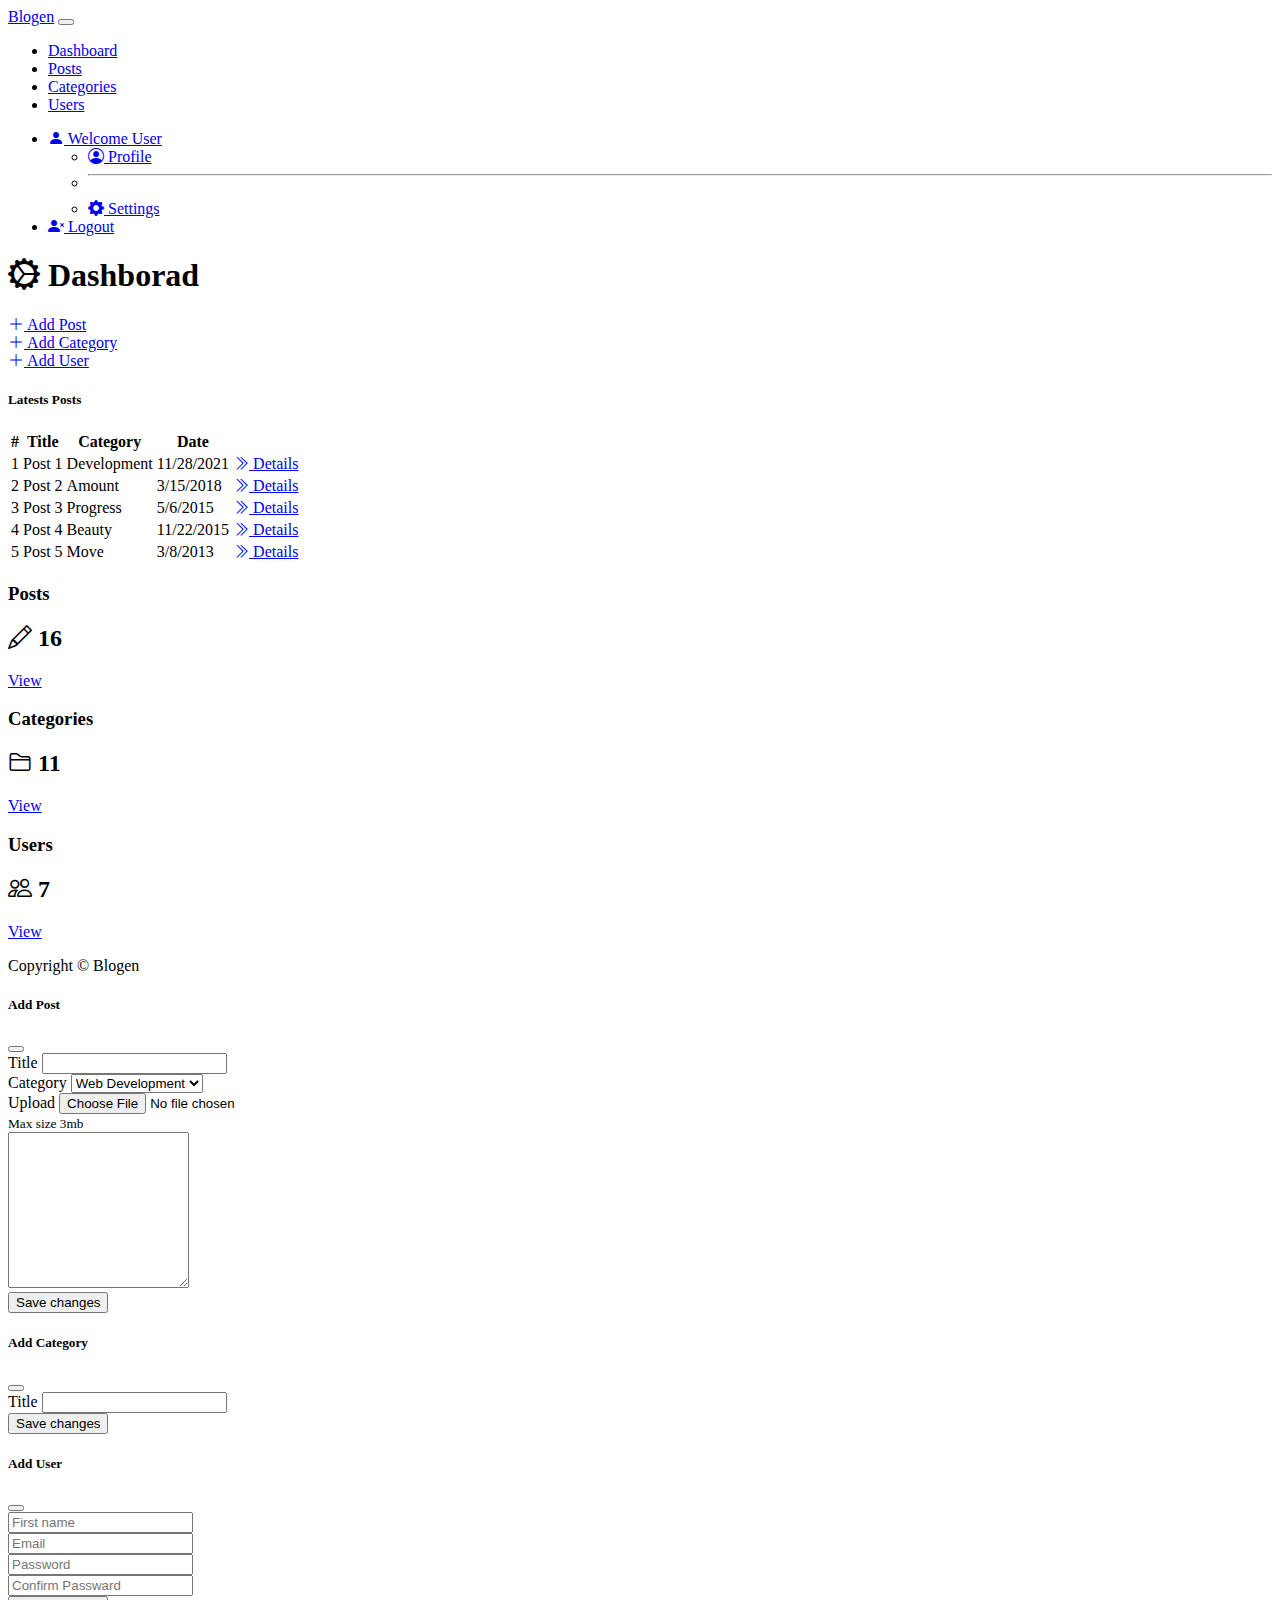
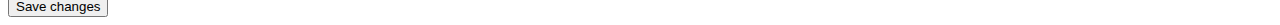
<file: index.html>
<!DOCTYPE html>
<html lang="en">

<head>
  <meta charset="UTF-8">
  <meta name="viewport" content="width=device-width, initial-scale=1.0">
  <meta http-equiv="X-UA-Compatible" content="ie=edge">
  <link
    href="https://cdn.jsdelivr.net/npm/bootstrap@5.2.0-beta1/dist/css/bootstrap.min.css"
    rel="stylesheet"
    integrity="sha384-0evHe/X+R7YkIZDRvuzKMRqM+OrBnVFBL6DOitfPri4tjfHxaWutUpFmBp4vmVor"
    crossorigin="anonymous">
  <link rel="stylesheet"
    href="https://cdn.jsdelivr.net/npm/bootstrap-icons@1.8.3/font/bootstrap-icons.css">
  <link rel="stylesheet" href="css/style.css">
  <title>Blogen UI</title>
</head>

<body>
  <!-- NAVBAR -->
  <nav class="navbar navbar-expand-lg navbar-dark bg-dark py-2">
    <div class="container">
      <a class="navbar-brand" href="index.html">Blogen</a>
      <button class="navbar-toggler" type="button" data-bs-toggle="collapse"
        data-bs-target="#navbarCollapse" aria-controls="navbarCollapse"
        aria-expanded="false" aria-label="Toggle navigation">
        <span class="navbar-toggler-icon"></span>
      </button>
      <div class="collapse navbar-collapse" id="navbarCollapse">
        <ul class="navbar-nav me-auto mb-2 mb-lg-0">
          <li class="nav-item px-2">
            <a class="nav-link active" aria-current="page"
              href="index.html">Dashboard</a>
          </li>
          <li class="nav-item px-2">
            <a class="nav-link" href="posts.html">Posts</a>
          </li>
          <li class="nav-item px-2">
            <a class="nav-link" href="categories.html">Categories</a>
          </li>
          <li class="nav-item px-2">
            <a class="nav-link" href="users.html">Users</a>
          </li>
        </ul>
        <ul class="navbar-nav mb-2 mb-lg-0">
          <li class="nav-item px-2 dropdown">
            <a class="nav-link dropdown-toggle" href="#" id="navbarDropdown"
              role="button" data-bs-toggle="dropdown" aria-expanded="false">
              <i class="bi bi-person-fill"></i>
              Welcome User
            </a>
            <ul class="dropdown-menu" aria-labelledby="navbarDropdown">
              <li><a class="dropdown-item" href="profile.html">
                  <i class="bi bi-person-circle"></i>
                  Profile</a></li>
              <li>
                <hr class="dropdown-divider">
              </li>
              <li><a class="dropdown-item" href="settings.html">
                  <i class="bi bi-gear-fill"></i>
                  Settings</a></li>
            </ul>
          </li>
          <li><a href="login.html" class="nav-link">
              <i class="bi bi-person-x-fill"></i>
              Logout
            </a></li>
        </ul>
      </div>
    </div>
  </nav>

  <!-- HEADER -->
  <header id="main-header" class="py-2 bg-primary text-white">
    <div class="container">
      <div class="row">
        <div class="col-md-6">
          <h1>
            <i class="bi bi-gear-wide-connected"></i>
            Dashborad
          </h1>
        </div>
      </div>
    </div>
  </header>

  <!-- ACTIONS -->
  <section id="actions" class="py-4 mb-4 bg-light">
    <div class="container">
      <div class="row">
        <div class="col-md-3">
          <div class="d-grid">
            <a class="btn btn-primary mb-2" href="#" data-bs-toggle="modal"
              data-bs-target="#addPostModal" role="button">
              <i class="bi bi-plus-lg"></i>
              Add Post</a>
          </div>
        </div>
        <div class="col-md-3">
          <div class="d-grid">
            <a class="btn btn-success mb-2" href="#" data-bs-toggle="modal"
              data-bs-target="#addCategoryModal" role="button">
              <i class="bi bi-plus-lg"></i>
              Add Category</a>
          </div>
        </div>
        <div class="col-md-3">
          <div class="d-grid">
            <a class="btn btn-warning" href="#" data-bs-toggle="modal"
              data-bs-target="#addUserModal" role="button">
              <i class="bi bi-plus-lg"></i>
              Add User</a>
          </div>
        </div>
      </div>
    </div>
  </section>

  <!-- POSTS -->
  <section id="posts">
    <div class="container">
      <div class="row">
        <div class="col-md-9">
          <div class="card">
            <div class="card-body">
              <h5 class="card-title">Latests Posts</h5>
              <table class="table table-striped">
                <thead class="table-dark">
                  <tr>
                    <th>#</th>
                    <th>Title</th>
                    <th>Category</th>
                    <th>Date</th>
                    <th></th>
                  </tr>
                </thead>
                <tbody>
                  <tr>
                    <td>1</td>
                    <td>Post 1</td>
                    <td>Development</td>
                    <td>11/28/2021</td>
                    <td>
                      <a href="details.html" class="btn btn-secondary">
                        <i class="bi bi-chevron-double-right"></i>
                        Details
                      </a>
                    </td>
                  </tr>
                  <tr>
                    <td>2</td>
                    <td>Post 2</td>
                    <td>Amount</td>
                    <td>3/15/2018</td>
                    <td>
                      <a href="details.html" class="btn btn-secondary">
                        <i class="bi bi-chevron-double-right"></i>
                        Details
                      </a>
                    </td>
                  </tr>
                  <tr>
                    <td>3</td>
                    <td>Post 3</td>
                    <td>Progress</td>
                    <td>5/6/2015</td>
                    <td>
                      <a href="details.html" class="btn btn-secondary">
                        <i class="bi bi-chevron-double-right"></i>
                        Details
                      </a>
                    </td>
                  </tr>
                  <tr>
                    <td>4</td>
                    <td>Post 4</td>
                    <td>Beauty</td>
                    <td>11/22/2015</td>
                    <td>
                      <a href="details.html" class="btn btn-secondary">
                        <i class="bi bi-chevron-double-right"></i>
                        Details
                      </a>
                    </td>
                  </tr>
                  <tr>
                    <td>5</td>
                    <td>Post 5</td>
                    <td>Move</td>
                    <td>3/8/2013</td>
                    <td>
                      <a href="details.html" class="btn btn-secondary">
                        <i class="bi bi-chevron-double-right"></i>
                        Details
                      </a>
                    </td>
                  </tr>
                </tbody>
              </table>
            </div>
          </div>
        </div>

        <div class="col-md-3">
          <div class="card mb-2">
            <div class="card-body bg-primary text-white text-center">
              <h3 class="card-title">Posts</h4>
                <h2 class="display-6 mb-4">
                  <i class="bi bi-pencil"></i> 16
                </h2>
                <a href="#" class="btn btn-large btn-outline-light">View</a>
            </div>
          </div>
          <div class="card mb-2">
            <div class="card-body bg-success text-white text-center">
              <h3 class="card-title">Categories</h4>
                <h2 class="display-6 mb-4">
                  <i class="bi bi-folder2"></i> 11
                </h2>
                <a href="#" class="btn btn-large btn-outline-light">View</a>
            </div>
          </div>
          <div class="card">
            <div class="card-body bg-warning text-white text-center">
              <h3 class="card-title">Users</h4>
                <h2 class="display-6 mb-4">
                  <i class="bi bi-people"></i> 7
                </h2>
                <a href="#" class="btn btn-large btn-outline-light">View</a>
            </div>
          </div>
        </div>
      </div>
    </div>
  </section>

  <footer class="main-footer bg-dark text-white mt-5 p-5">
    <div class="row">
      <div class="col">
        <p class="lead text-center">
          Copyright &copy; <span id="year"></span> Blogen
        </p>
      </div>
    </div>
  </footer>

  <!-- MODALS -->
  <!-- \\\\\\\\\\\\\\\\\\|||||||||||||||| -->
  <!-- ADD POST MODAL -->
  <div class="modal fade" id="addPostModal" tabindex="-1"
    aria-labelledby="addPostModalLabel" aria-hidden="true">
    <div class="modal-dialog modal-dialog-centered modal-lg">
      <div class="modal-content">
        <div class="modal-header bg-primary text-white">
          <h5 class="modal-title" id="addPostModalLabel">Add Post</h5>
          <button type="button" class="btn-close text-white"
            data-bs-dismiss="modal" aria-label="Close"></button>
        </div>
        <div class="modal-body">
          <form>
            <div class="mb-3">
              <label for="title" class="form-label">Title</label>
              <input type="title" class="form-control" id="title">
            </div>
            <div class="mb-3">
              <label for="#categoty-select">Category</label>
              <select id="category-select"
                class="form-select form-select-lg mb-3"
                aria-label=".form-select-lg">
                <option selected>Web Development</option>
                <option value="1">Tech Gadgets</option>
                <option value="2">Business</option>
                <option value="3">Health & Wellness</option>
              </select>
            </div>
            <div class="input-group mb-1">
              <label class="input-group-text"
                for="inputGroupFile02">Upload</label>
              <input type="file" class="form-control" id="inputGroupFile02">
            </div>
            <small class="d-block text-muted">Max size 3mb</small>
            <div class="mb-3">
              <label for="#addPost"></label>
              <textarea name="addPost" id="addPost" class="form-control"
                rows="10"></textarea>
            </div>
            <div class="modal-footer">
              <button type="button" class="btn btn-primary">Save
                changes</button>
            </div>
          </form>
        </div>
      </div>
    </div>
  </div>

  <!-- ADD CATEGORY MODAL -->
  <div class="modal fade" id="addCategoryModal" tabindex="-1"
    aria-labelledby="addCategoryModalLabel" aria-hidden="true">
    <div class="modal-dialog modal-dialog-centered modal-lg">
      <div class="modal-content">
        <div class="modal-header bg-success text-white">
          <h5 class="modal-title" id="addCategoryModalLabel">Add Category</h5>
          <button type="button" class="btn-close" data-bs-dismiss="modal"
            aria-label="Close"></button>
        </div>
        <div class="modal-body">
          <form>
            <div class="mb-3">
              <label for="category-title" class="form-label">Title</label>
              <input type="title" class="form-control" id="categoty-title">
            </div>
            <div class="modal-footer">
              <button type="button" class="btn btn-success">Save
                changes</button>
            </div>
          </form>
        </div>
      </div>
    </div>
  </div>

  <!-- ADD USER MODAL -->
  <div class="modal fade" id="addUserModal" tabindex="-1"
    aria-labelledby="addUserModalLabel" aria-hidden="true">
    <div class="modal-dialog modal-dialog-centered modal-lg">
      <div class="modal-content">
        <div class="modal-header bg-warning text-white">
          <h5 class="modal-title" id="addUserModalLabel">Add User</h5>
          <button type="button" class="btn-close" data-bs-dismiss="modal"
            aria-label="Close"></button>
        </div>
        <div class="modal-body">
          <form>
            <div class="row g-3 mb-3">
              <div class="col">
                <input type="text" class="form-control" placeholder="First name"
                  aria-label="First name">
              </div>
              <div class="col">
                <input type="email" class="form-control" placeholder="Email"
                  aria-label="Email" aria-describedby="emailHelp">
              </div>
            </div>
            <div class="row g-3 mb-3">
              <div class="col">
                <input type="password" class="form-control"
                  placeholder="Password" aria-label="password">
              </div>
              <div class="col">
                <input type="password" class="form-control"
                  placeholder="Confirm Passward" aria-label="passward">
              </div>
            </div>
            <div class="modal-footer">
              <button type="button" class="btn btn-warning">Save
                changes</button>
            </div>
        </div>
        </form>
      </div>
    </div>
  </div>

  <script
    src="https://ajax.googleapis.com/ajax/libs/jquery/3.6.0/jquery.min.js">
  </script>
  <script
    src="https://cdn.jsdelivr.net/npm/@popperjs/core@2.11.5/dist/umd/popper.min.js"
    integrity="sha384-Xe+8cL9oJa6tN/veChSP7q+mnSPaj5Bcu9mPX5F5xIGE0DVittaqT5lorf0EI7Vk"
    crossorigin="anonymous"></script>
  <script
    src="https://cdn.jsdelivr.net/npm/bootstrap@5.2.0-beta1/dist/js/bootstrap.min.js"
    integrity="sha384-kjU+l4N0Yf4ZOJErLsIcvOU2qSb74wXpOhqTvwVx3OElZRweTnQ6d31fXEoRD1Jy"
    crossorigin="anonymous"></script>
  <script src="https://cdn.ckeditor.com/ckeditor5/34.1.0/classic/ckeditor.js">
  </script>


  <script>
    // ckeditor
    ClassicEditor
      .create(document.querySelector('#addPost'))
      .then(editor => {
        console.log(editor);
      })
      .catch(error => {
        console.error(error);
      });

    // Get the current year for the copyright
    $('#year').text(new Date().getFullYear());
  </script>
</body>

</html>
</file>
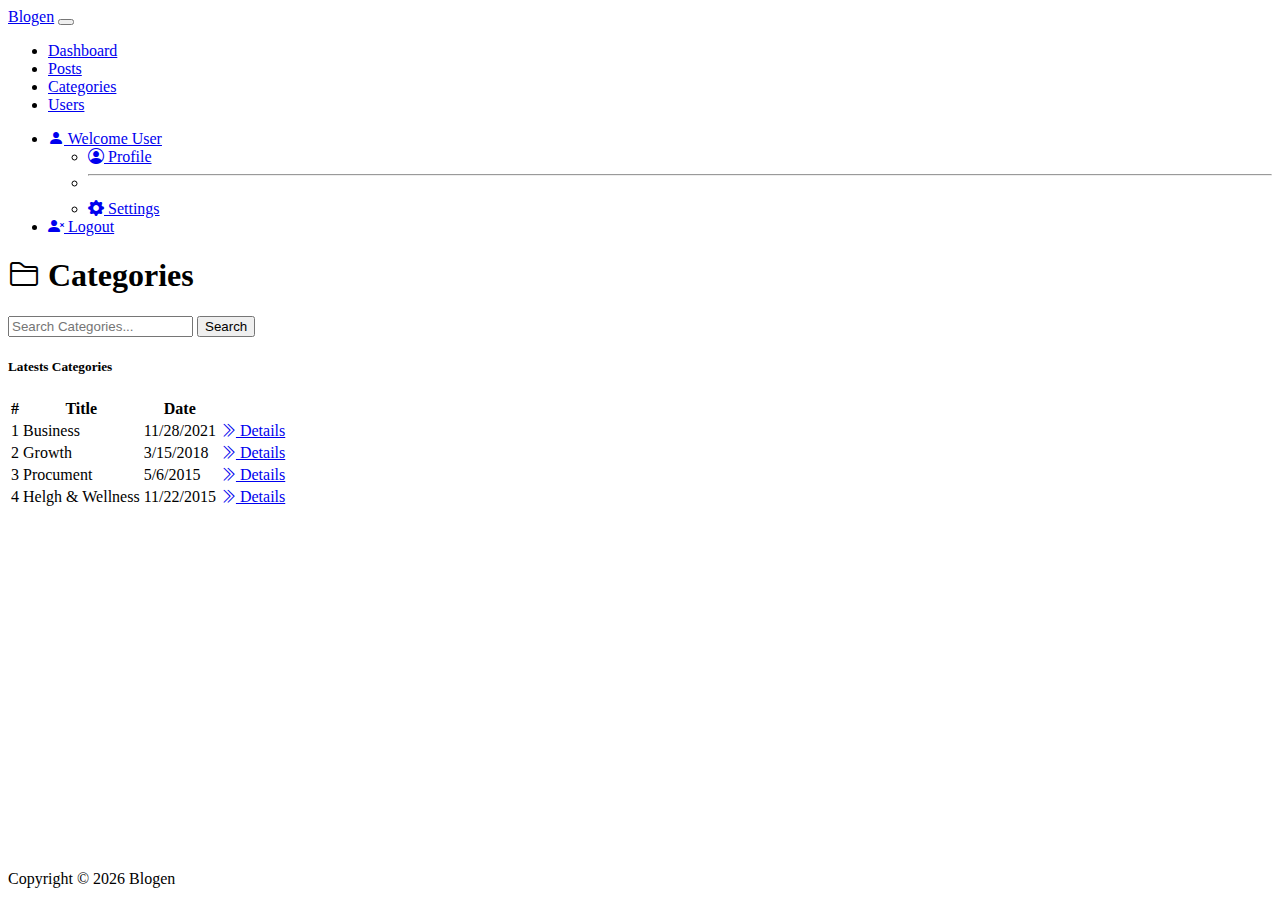
<file: categories.html>
<!DOCTYPE html>
<html lang="en">
  <head>
    <meta charset="UTF-8" />
    <meta name="viewport" content="width=device-width, initial-scale=1.0" />
    <meta http-equiv="X-UA-Compatible" content="ie=edge" />
    <link
      href="https://cdn.jsdelivr.net/npm/bootstrap@5.2.0-beta1/dist/css/bootstrap.min.css"
      rel="stylesheet"
      integrity="sha384-0evHe/X+R7YkIZDRvuzKMRqM+OrBnVFBL6DOitfPri4tjfHxaWutUpFmBp4vmVor"
      crossorigin="anonymous"
    />
    <link
      rel="stylesheet"
      href="https://cdn.jsdelivr.net/npm/bootstrap-icons@1.8.3/font/bootstrap-icons.css"
    />
    <link rel="stylesheet" href="css/style.css" />
    <title>Blogen UI</title>
  </head>

  <body>
    <!-- NAVBAR -->
    <nav class="navbar navbar-expand-lg navbar-dark bg-dark py-2">
      <div class="container">
        <a class="navbar-brand" href="index.html">Blogen</a>
        <button
          class="navbar-toggler"
          type="button"
          data-bs-toggle="collapse"
          data-bs-target="#navbarCollapse"
          aria-controls="navbarCollapse"
          aria-expanded="false"
          aria-label="Toggle navigation"
        >
          <span class="navbar-toggler-icon"></span>
        </button>
        <div class="collapse navbar-collapse" id="navbarCollapse">
          <ul class="navbar-nav me-auto mb-2 mb-lg-0">
            <li class="nav-item px-2">
              <a class="nav-link" href="index.html">Dashboard</a>
            </li>
            <li class="nav-item px-2">
              <a class="nav-link" href="posts.html">Posts</a>
            </li>
            <li class="nav-item px-2">
              <a
                class="nav-link active"
                aria-current="page"
                href="categories.html"
                >Categories</a
              >
            </li>
            <li class="nav-item px-2">
              <a class="nav-link" href="users.html">Users</a>
            </li>
          </ul>
          <ul class="navbar-nav mb-2 mb-lg-0">
            <li class="nav-item px-2 dropdown me-3">
              <a
                class="nav-link dropdown-toggle"
                href="#"
                id="navbarDropdown"
                role="button"
                data-bs-toggle="dropdown"
                aria-expanded="false"
              >
                <i class="bi bi-person-fill"></i>
                Welcome User
              </a>
              <ul class="dropdown-menu" aria-labelledby="navbarDropdown">
                <li>
                  <a class="dropdown-item" href="profile.html">
                    <i class="bi bi-person-circle"></i>
                    Profile</a
                  >
                </li>
                <li>
                  <hr class="dropdown-divider" />
                </li>
                <li>
                  <a class="dropdown-item" href="settings.html">
                    <i class="bi bi-gear-fill"></i>
                    Settings</a
                  >
                </li>
              </ul>
            </li>
            <li>
              <a href="login.html" class="nav-link">
                <i class="bi bi-person-x-fill"></i>
                Logout
              </a>
            </li>
          </ul>
        </div>
      </div>
    </nav>

    <!-- HEADER -->
    <header id="main-header" class="py-2 bg-success text-white">
      <div class="container">
        <div class="row">
          <div class="col-md-6">
            <h1>
              <i class="bi bi-folder2"></i>
              Categories
            </h1>
          </div>
        </div>
      </div>
    </header>

    <!-- SEARCH -->
    <section id="search" class="py-4 mb-4 bg-light">
      <div class="container">
        <div class="row">
          <div class="col-md-6 ms-auto">
            <div class="input-group">
              <input
                type="text"
                class="form-control"
                placeholder="Search Categories..."
              />
              <button class="btn btn-success">Search</button>
            </div>
          </div>
        </div>
      </div>
    </section>

    <!-- CATEGORIES -->
    <section id="categories">
      <div class="container">
        <div class="row">
          <div class="col">
            <div class="card">
              <div class="card-body">
                <h5 class="card-title">Latests Categories</h5>
                <table class="table table-striped">
                  <thead class="table-dark">
                    <tr>
                      <th>#</th>
                      <th>Title</th>
                      <th>Date</th>
                      <th></th>
                    </tr>
                  </thead>
                  <tbody>
                    <tr>
                      <td>1</td>
                      <td>Business</td>
                      <td>11/28/2021</td>
                      <td>
                        <a href="details.html" class="btn btn-secondary">
                          <i class="bi bi-chevron-double-right"></i>
                          Details
                        </a>
                      </td>
                    </tr>
                    <tr>
                      <td>2</td>
                      <td>Growth</td>
                      <td>3/15/2018</td>
                      <td>
                        <a href="details.html" class="btn btn-secondary">
                          <i class="bi bi-chevron-double-right"></i>
                          Details
                        </a>
                      </td>
                    </tr>
                    <tr>
                      <td>3</td>
                      <td>Procument</td>
                      <td>5/6/2015</td>
                      <td>
                        <a href="details.html" class="btn btn-secondary">
                          <i class="bi bi-chevron-double-right"></i>
                          Details
                        </a>
                      </td>
                    </tr>
                    <tr>
                      <td>4</td>
                      <td>Helgh & Wellness</td>
                      <td>11/22/2015</td>
                      <td>
                        <a href="details.html" class="btn btn-secondary">
                          <i class="bi bi-chevron-double-right"></i>
                          Details
                        </a>
                      </td>
                    </tr>
                  </tbody>
                </table>
              </div>
            </div>
          </div>
        </div>
      </div>
    </section>

    <footer class="main-footer bg-dark text-white mt-5 p-5">
      <div class="row">
        <div class="col">
          <p class="lead text-center">
            Copyright &copy; <span id="year"></span> Blogen
          </p>
        </div>
      </div>
    </footer>

    <script src="https://ajax.googleapis.com/ajax/libs/jquery/3.6.0/jquery.min.js"></script>
    <script
      src="https://cdn.jsdelivr.net/npm/@popperjs/core@2.11.5/dist/umd/popper.min.js"
      integrity="sha384-Xe+8cL9oJa6tN/veChSP7q+mnSPaj5Bcu9mPX5F5xIGE0DVittaqT5lorf0EI7Vk"
      crossorigin="anonymous"
    ></script>
    <script
      src="https://cdn.jsdelivr.net/npm/bootstrap@5.2.0-beta1/dist/js/bootstrap.min.js"
      integrity="sha384-kjU+l4N0Yf4ZOJErLsIcvOU2qSb74wXpOhqTvwVx3OElZRweTnQ6d31fXEoRD1Jy"
      crossorigin="anonymous"
    ></script>

    <script>
      // Get the current year for the copyright
      $("#year").text(new Date().getFullYear());
    </script>
  </body>
</html>
</file>
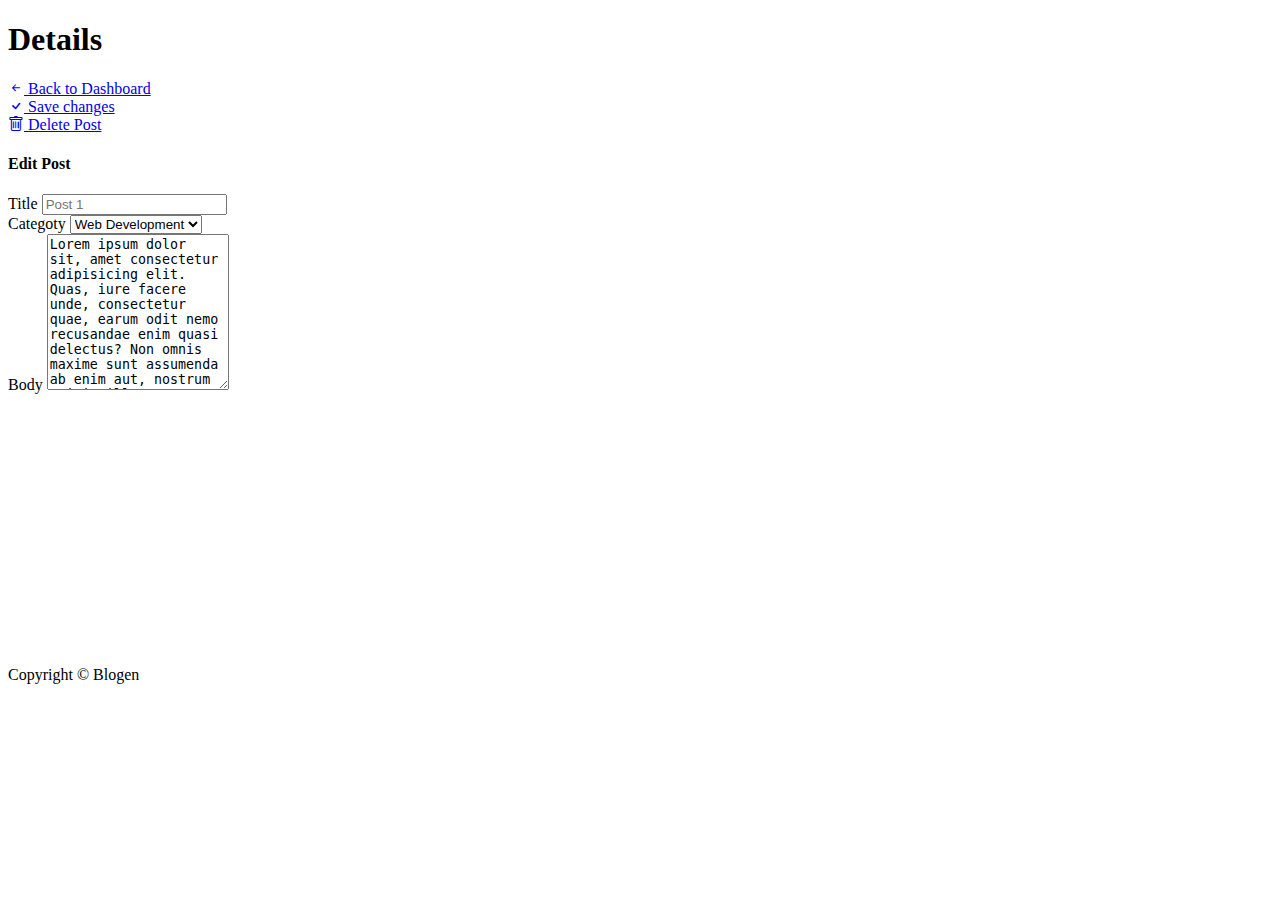
<file: details.html>
<!DOCTYPE html>
<html lang="en">

<head>
  <meta charset="UTF-8">
  <meta name="viewport" content="width=device-width, initial-scale=1.0">
  <meta http-equiv="X-UA-Compatible" content="ie=edge">
  <link
    href="https://cdn.jsdelivr.net/npm/bootstrap@5.2.0-beta1/dist/css/bootstrap.min.css"
    rel="stylesheet"
    integrity="sha384-0evHe/X+R7YkIZDRvuzKMRqM+OrBnVFBL6DOitfPri4tjfHxaWutUpFmBp4vmVor"
    crossorigin="anonymous">
  <link rel="stylesheet"
    href="https://cdn.jsdelivr.net/npm/bootstrap-icons@1.8.3/font/bootstrap-icons.css">
  <link rel="stylesheet" href="css/style.css">
  <title>Blogen UI</title>
</head>

<body>
  <!-- HEADER -->
  <header id="main-header" class="py-2 bg-dark text-white">
    <div class="container">
      <div class="row">
        <div class="col-md-6">
          <h1 class="details">Details</h1>
        </div>
      </div>
    </div>
  </header>

  <!-- ACTIONS -->
  <section id="post" class="py-4 mb-4 bg-light">
    <div class="container">
      <div class="row">
        <div class="col-md-3">
          <div class="d-grid">
            <a class="btn btn-light mb-2" href="index.html">
              <i class="bi bi-arrow-left-short"></i>
              Back to Dashboard</a>
          </div>
        </div>
        <div class="col-md-3">
          <div class="d-grid">
            <a class="btn btn-success mb-2" href="index.html" role="button">
              <i class="bi bi-check"></i>
              Save changes</a>
          </div>
        </div>
        <div class="col-md-3">
          <div class="d-grid">
            <a class="btn btn-danger" href="index.html" role="button">
              <i class="bi bi-trash"></i>
              Delete Post</a>
          </div>
        </div>
      </div>
    </div>
  </section>

  <!-- POSTS -->
  <section id="posts">
    <div class="container">
      <div class="row">
        <div class="col-md-9">
          <div class="card">
            <div class="card-header">
              <h4>Edit Post</h4>
            </div>
            <div class="card-body">
              <form>
                <div class="mb-3">
                  <label for="title" class="form-label">Title</label>
                  <input type="text" class="form-control" placeholder="Post 1">                  
                </div>
                <div class="mb-3">
                  <label for="categoty" class="form-label"></label>
                  <div class="mb-3">
                    <label class="form-label">Categoty</label>
                    <select class="form-control">
                      <option>Web Development</option>
                      <option>Tech Gadgets</option>
                      <option>Business</option>
                      <option>Helth & Wellness</option>
                    </select>
                  </div>                  
                </div>
                 <div class="mb-3">
                   <label for="body" class="form-label">Body</label>
                   <textarea id="blog-post" class="form-control" rows="10">Lorem ipsum dolor sit, amet consectetur adipisicing elit. Quas, iure facere unde, consectetur quae, earum odit nemo recusandae enim quasi delectus? Non omnis maxime sunt assumenda ab enim aut, nostrum animi, illum consequuntur voluptatibus ratione tempore tenetur cum error ex ullam ut praesentium. Facere tempore commodi libero quia deserunt alias.</textarea>
                 </div>
              </form>
            </div>
          </div>
        </div>
      </div>
    </div>
  </section>

  <footer class="main-footer bg-dark text-white mt-5 p-5">
    <div class="row">
      <div class="col">
        <p class="lead text-center">
          Copyright &copy; <span id="year"></span> Blogen
        </p>
      </div>
    </div>
  </footer>


  <script
    src="https://ajax.googleapis.com/ajax/libs/jquery/3.6.0/jquery.min.js">
  </script>
  <script
    src="https://cdn.jsdelivr.net/npm/@popperjs/core@2.11.5/dist/umd/popper.min.js"
    integrity="sha384-Xe+8cL9oJa6tN/veChSP7q+mnSPaj5Bcu9mPX5F5xIGE0DVittaqT5lorf0EI7Vk"
    crossorigin="anonymous"></script>
  <script
    src="https://cdn.jsdelivr.net/npm/bootstrap@5.2.0-beta1/dist/js/bootstrap.min.js"
    integrity="sha384-kjU+l4N0Yf4ZOJErLsIcvOU2qSb74wXpOhqTvwVx3OElZRweTnQ6d31fXEoRD1Jy"
    crossorigin="anonymous"></script>
  <script src="https://cdn.ckeditor.com/ckeditor5/34.1.0/classic/ckeditor.js">
  </script>


  <script>
    // ckeditor
    ClassicEditor
      .create(document.querySelector('#blog-post'))
      .then(editor => {
        console.log(editor);
      })
      .catch(error => {
        console.error(error);
      });

    // Get the current year for the copyright
    $('#year').text(new Date().getFullYear());
  </script>
</body>

</html>
</file>
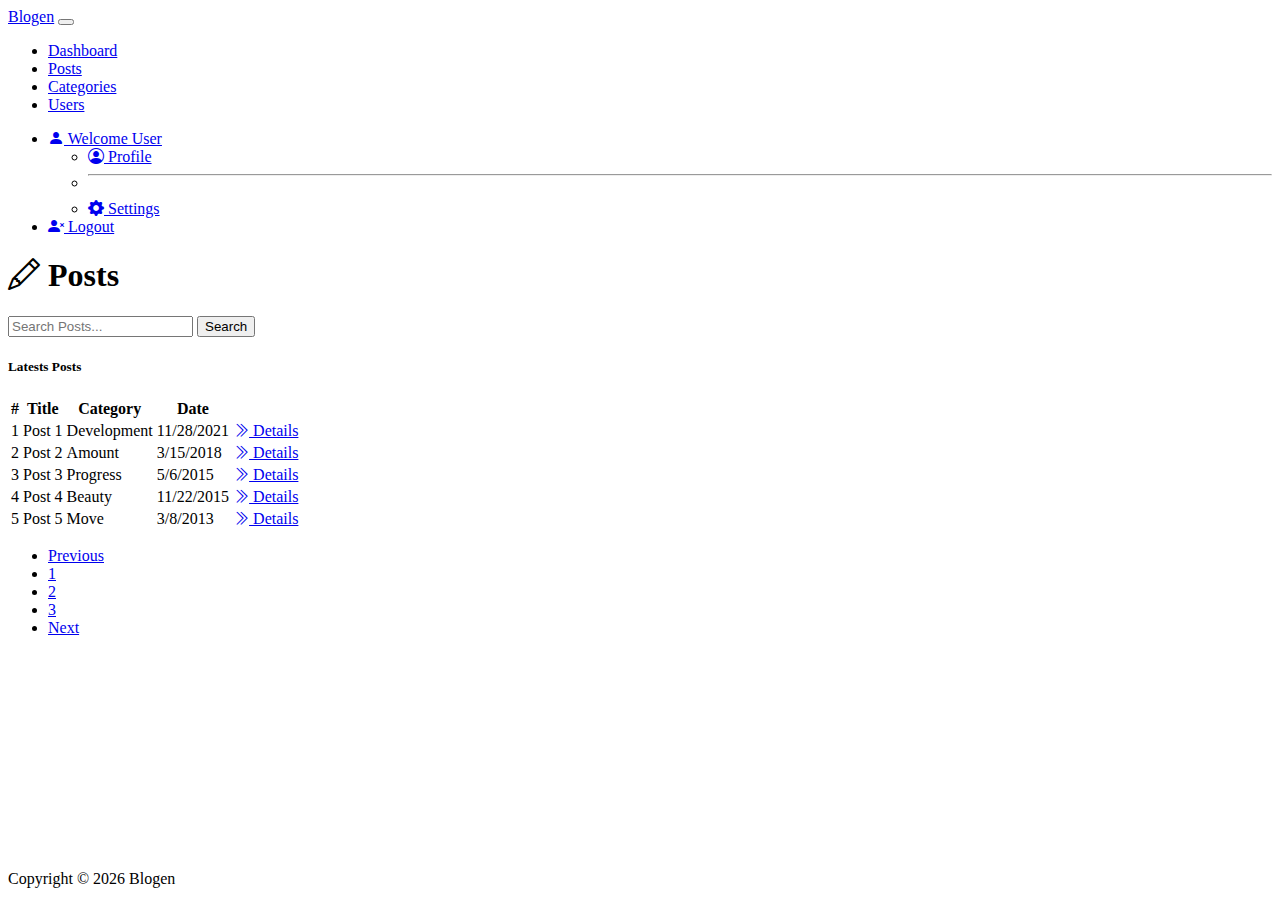
<file: posts.html>
<!DOCTYPE html>
<html lang="en">
  <head>
    <meta charset="UTF-8" />
    <meta name="viewport" content="width=device-width, initial-scale=1.0" />
    <meta http-equiv="X-UA-Compatible" content="ie=edge" />
    <link
      href="https://cdn.jsdelivr.net/npm/bootstrap@5.2.0-beta1/dist/css/bootstrap.min.css"
      rel="stylesheet"
      integrity="sha384-0evHe/X+R7YkIZDRvuzKMRqM+OrBnVFBL6DOitfPri4tjfHxaWutUpFmBp4vmVor"
      crossorigin="anonymous"
    />
    <link
      rel="stylesheet"
      href="https://cdn.jsdelivr.net/npm/bootstrap-icons@1.8.3/font/bootstrap-icons.css"
    />
    <link rel="stylesheet" href="css/style.css" />
    <title>Blogen UI</title>
  </head>

  <body>
    <!-- NAVBAR -->
    <nav class="navbar navbar-expand-lg navbar-dark bg-dark py-2">
      <div class="container">
        <a class="navbar-brand" href="index.html">Blogen</a>
        <button
          class="navbar-toggler"
          type="button"
          data-bs-toggle="collapse"
          data-bs-target="#navbarCollapse"
          aria-controls="navbarCollapse"
          aria-expanded="false"
          aria-label="Toggle navigation"
        >
          <span class="navbar-toggler-icon"></span>
        </button>
        <div class="collapse navbar-collapse" id="navbarCollapse">
          <ul class="navbar-nav me-auto mb-2 mb-lg-0">
            <li class="nav-item px-2">
              <a class="nav-link" href="index.html">Dashboard</a>
            </li>
            <li class="nav-item px-2">
              <a class="nav-link active" aria-current="page" href="posts.html"
                >Posts</a
              >
            </li>
            <li class="nav-item px-2">
              <a class="nav-link" href="categories.html">Categories</a>
            </li>
            <li class="nav-item px-2">
              <a class="nav-link" href="users.html">Users</a>
            </li>
          </ul>
          <ul class="navbar-nav mb-2 mb-lg-0">
            <li class="nav-item px-2 dropdown me-3">
              <a
                class="nav-link dropdown-toggle"
                href="#"
                id="navbarDropdown"
                role="button"
                data-bs-toggle="dropdown"
                aria-expanded="false"
              >
                <i class="bi bi-person-fill"></i>
                Welcome User
              </a>
              <ul class="dropdown-menu" aria-labelledby="navbarDropdown">
                <li>
                  <a class="dropdown-item" href="profile.html">
                    <i class="bi bi-person-circle"></i>
                    Profile</a
                  >
                </li>
                <li>
                  <hr class="dropdown-divider" />
                </li>
                <li>
                  <a class="dropdown-item" href="settings.html">
                    <i class="bi bi-gear-fill"></i>
                    Settings</a
                  >
                </li>
              </ul>
            </li>
            <li>
              <a href="login.html" class="nav-link">
                <i class="bi bi-person-x-fill"></i>
                Logout
              </a>
            </li>
          </ul>
        </div>
      </div>
    </nav>

    <!-- HEADER -->
    <header id="main-header" class="py-2 bg-primary text-white">
      <div class="container">
        <div class="row">
          <div class="col-md-6">
            <h1>
              <i class="bi bi-pencil"></i>
              Posts
            </h1>
          </div>
        </div>
      </div>
    </header>

    <!-- SEARCH -->
    <section id="search" class="py-4 mb-4 bg-light">
      <div class="container">
        <div class="row">
          <div class="col-md-6 ms-auto">
            <div class="input-group">
              <input
                type="text"
                class="form-control"
                placeholder="Search Posts..."
              />
              <button class="btn btn-primary">Search</button>
            </div>
          </div>
        </div>
      </div>
    </section>

    <!-- POSTS -->
    <section id="posts">
      <div class="container">
        <div class="row">
          <div class="col">
            <div class="card">
              <div class="card-body">
                <h5 class="card-title">Latests Posts</h5>
                <table class="table table-striped">
                  <thead class="table-dark">
                    <tr>
                      <th>#</th>
                      <th>Title</th>
                      <th>Category</th>
                      <th>Date</th>
                      <th></th>
                    </tr>
                  </thead>
                  <tbody>
                    <tr>
                      <td>1</td>
                      <td>Post 1</td>
                      <td>Development</td>
                      <td>11/28/2021</td>
                      <td>
                        <a href="details.html" class="btn btn-secondary">
                          <i class="bi bi-chevron-double-right"></i>
                          Details
                        </a>
                      </td>
                    </tr>
                    <tr>
                      <td>2</td>
                      <td>Post 2</td>
                      <td>Amount</td>
                      <td>3/15/2018</td>
                      <td>
                        <a href="details.html" class="btn btn-secondary">
                          <i class="bi bi-chevron-double-right"></i>
                          Details
                        </a>
                      </td>
                    </tr>
                    <tr>
                      <td>3</td>
                      <td>Post 3</td>
                      <td>Progress</td>
                      <td>5/6/2015</td>
                      <td>
                        <a href="details.html" class="btn btn-secondary">
                          <i class="bi bi-chevron-double-right"></i>
                          Details
                        </a>
                      </td>
                    </tr>
                    <tr>
                      <td>4</td>
                      <td>Post 4</td>
                      <td>Beauty</td>
                      <td>11/22/2015</td>
                      <td>
                        <a href="details.html" class="btn btn-secondary">
                          <i class="bi bi-chevron-double-right"></i>
                          Details
                        </a>
                      </td>
                    </tr>
                    <tr>
                      <td>5</td>
                      <td>Post 5</td>
                      <td>Move</td>
                      <td>3/8/2013</td>
                      <td>
                        <a href="details.html" class="btn btn-secondary">
                          <i class="bi bi-chevron-double-right"></i>
                          Details
                        </a>
                      </td>
                    </tr>
                  </tbody>
                </table>
              </div>
              <div class="card-body">
                <!-- PAGINATION -->
                <nav aria-label="Page navigation">
                  <ul class="pagination">
                    <li class="page-item">
                      <a class="page-link" href="#">Previous</a>
                    </li>
                    <li class="page-item active">
                      <a class="page-link" href="#">1</a>
                    </li>
                    <li class="page-item">
                      <a class="page-link" href="#">2</a>
                    </li>
                    <li class="page-item">
                      <a class="page-link" href="#">3</a>
                    </li>
                    <li class="page-item">
                      <a class="page-link" href="#">Next</a>
                    </li>
                  </ul>
                </nav>
              </div>
            </div>
          </div>
        </div>
      </div>
    </section>

    <footer class="main-footer bg-dark text-white mt-5 p-5">
      <div class="row">
        <div class="col">
          <p class="lead text-center">
            Copyright &copy; <span id="year"></span> Blogen
          </p>
        </div>
      </div>
    </footer>

    <script src="https://ajax.googleapis.com/ajax/libs/jquery/3.6.0/jquery.min.js"></script>
    <script
      src="https://cdn.jsdelivr.net/npm/@popperjs/core@2.11.5/dist/umd/popper.min.js"
      integrity="sha384-Xe+8cL9oJa6tN/veChSP7q+mnSPaj5Bcu9mPX5F5xIGE0DVittaqT5lorf0EI7Vk"
      crossorigin="anonymous"
    ></script>
    <script
      src="https://cdn.jsdelivr.net/npm/bootstrap@5.2.0-beta1/dist/js/bootstrap.min.js"
      integrity="sha384-kjU+l4N0Yf4ZOJErLsIcvOU2qSb74wXpOhqTvwVx3OElZRweTnQ6d31fXEoRD1Jy"
      crossorigin="anonymous"
    ></script>

    <script>
      // Get the current year for the copyright
      $("#year").text(new Date().getFullYear());
    </script>
  </body>
</html>
</file>
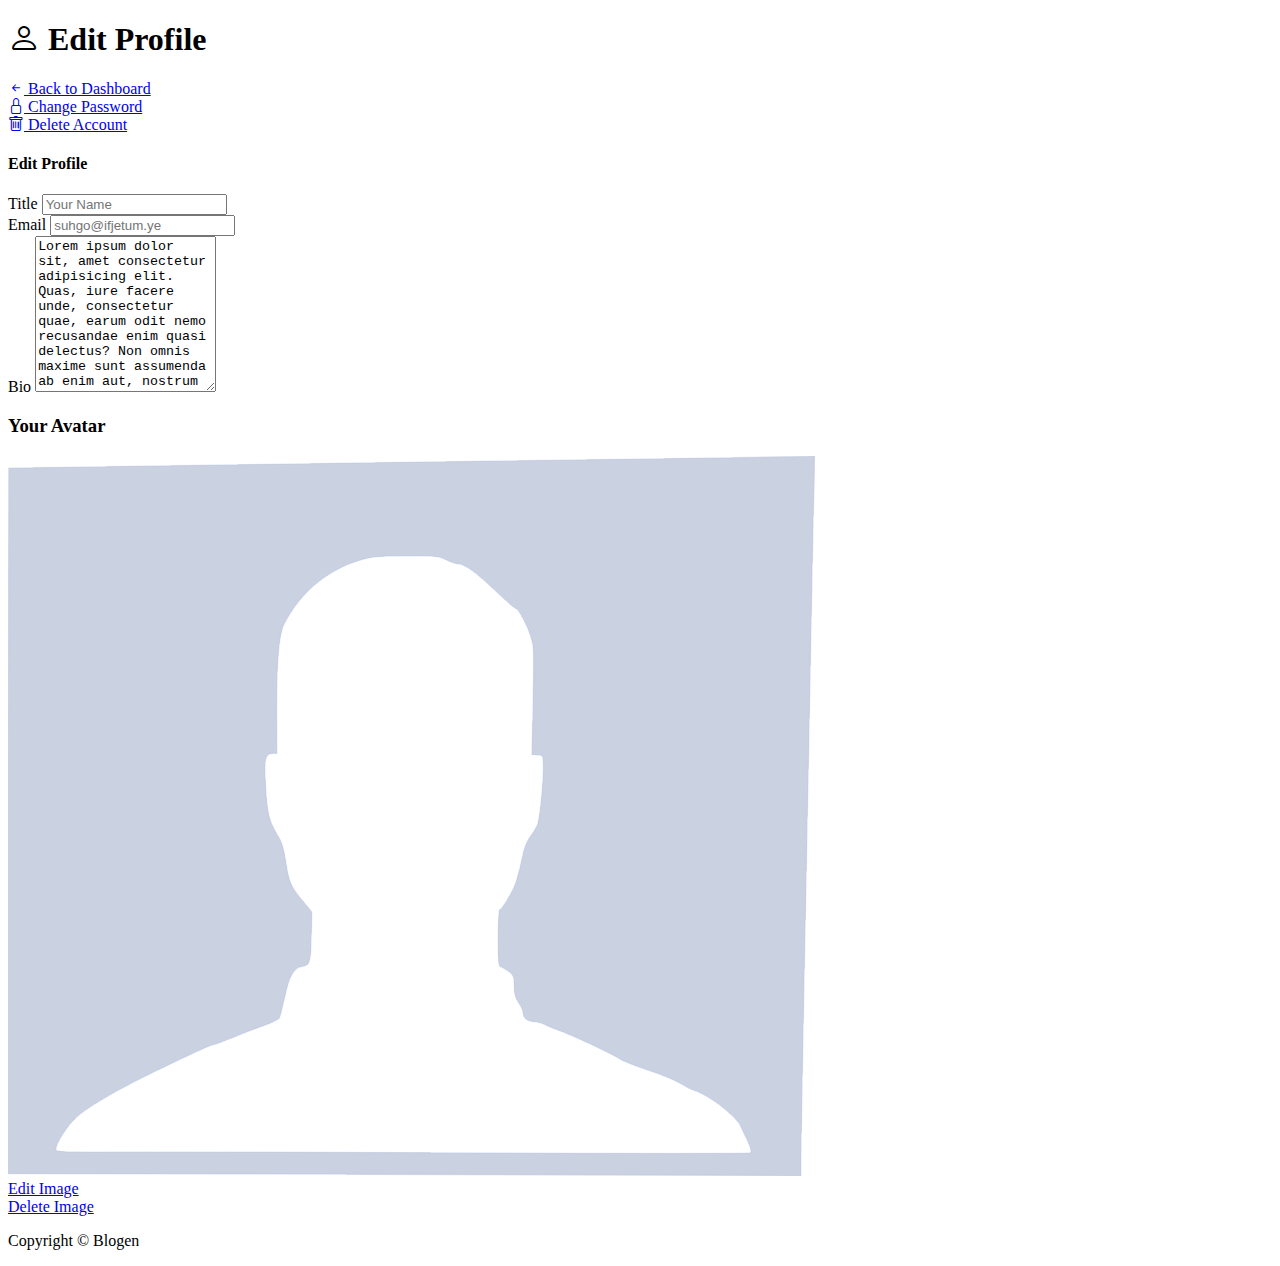
<file: profile.html>
<!DOCTYPE html>
<html lang="en">

<head>
  <meta charset="UTF-8">
  <meta name="viewport" content="width=device-width, initial-scale=1.0">
  <meta http-equiv="X-UA-Compatible" content="ie=edge">
  <link
    href="https://cdn.jsdelivr.net/npm/bootstrap@5.2.0-beta1/dist/css/bootstrap.min.css"
    rel="stylesheet"
    integrity="sha384-0evHe/X+R7YkIZDRvuzKMRqM+OrBnVFBL6DOitfPri4tjfHxaWutUpFmBp4vmVor"
    crossorigin="anonymous">
  <link rel="stylesheet"
    href="https://cdn.jsdelivr.net/npm/bootstrap-icons@1.8.3/font/bootstrap-icons.css">
  <link rel="stylesheet" href="css/style.css">
  <title>Blogen UI</title>
</head>

<body>
  <!-- HEADER -->
  <header id="main-header" class="py-2 bg-primary text-white">
    <div class="container">
      <div class="row">
        <div class="col-md-6">
          <h1>
            <i class="bi bi-person"></i>
            Edit Profile
          </h1>
        </div>
      </div>
    </div>
  </header>

 <!-- ACTIONS -->
 <section id="post" class="py-4 mb-4 bg-light">
  <div class="container">
    <div class="row">
      <div class="col-lg-3">
        <div class="d-grid">
          <a class="btn btn-light mb-2" href="index.html">
            <i class="bi bi-arrow-left-short"></i>
            Back to Dashboard</a>
        </div>
      </div>
      <div class="col-lg-3">
        <div class="d-grid">
          <a class="btn btn-success mb-2" href="index.html" role="button">
            <i class="bi bi-lock"></i>
            Change Password</a>
        </div>
      </div>
      <div class="col-lg-3">
        <div class="d-grid">
          <a class="btn btn-danger" href="index.html" role="button">
            <i class="bi bi-trash"></i>
            Delete Account</a>
        </div>
      </div>
    </div>
  </div>
</section>

  <!-- POSTS -->
  <section id="posts">
    <div class="container">
      <div class="row">
        <div class="col-lg-9">
          <div class="card">
            <div class="card-header">
              <h4>Edit Profile</h4>
            </div>
            <div class="card-body">
              <form>
                <div class="mb-3">
                  <label for="title" class="form-label">Title</label>
                  <input type="text" class="form-control" placeholder="Your Name">                  
                </div>
               <div class="mb-3">
                 <label for="email" class="form-label">Email</label>
                 <input type="email" class="form-control" id="email" placeholder="suhgo@ifjetum.ye">
               </div>
                 <div class="mb-3">
                   <label for="bio" class="form-label">Bio</label>
                   <textarea id="edit-profile" class="form-control" rows="10">Lorem ipsum dolor sit, amet consectetur adipisicing elit. Quas, iure facere unde, consectetur quae, earum odit nemo recusandae enim quasi delectus? Non omnis maxime sunt assumenda ab enim aut, nostrum animi, illum consequuntur voluptatibus ratione tempore tenetur cum error ex ullam ut praesentium. Facere tempore commodi libero quia deserunt alias.</textarea>
                 </div>
              </form>
            </div>
          </div>
        </div>
        <div class="col-lg-3">
          <div class="card" style="width: 18rem;">
            <div class="card-body">
              <h3 class="card-title">Your Avatar</h3>
              <img class="d-block img-fluid mb-3" src="img/avatar.png" alt="avatar placeholder"> 
              <div class="d-grid">
                <a href="#" class="btn btn-primary mb-2">Edit Image</a>
              </div>   
              <div class="d-grid">
                <a href="#" class="btn btn-danger">Delete Image</a>
              </div>                        
            </div>
          </div>
        </div>
      </div>
    </div>
  </section>

  <footer class="main-footer bg-dark text-white mt-5 p-5">
    <div class="row">
      <div class="col">
        <p class="lead text-center">
          Copyright &copy; <span id="year"></span> Blogen
        </p>
      </div>
    </div>
  </footer>

  <script
    src="https://ajax.googleapis.com/ajax/libs/jquery/3.6.0/jquery.min.js">
  </script>
  <script
    src="https://cdn.jsdelivr.net/npm/@popperjs/core@2.11.5/dist/umd/popper.min.js"
    integrity="sha384-Xe+8cL9oJa6tN/veChSP7q+mnSPaj5Bcu9mPX5F5xIGE0DVittaqT5lorf0EI7Vk"
    crossorigin="anonymous"></script>
  <script
    src="https://cdn.jsdelivr.net/npm/bootstrap@5.2.0-beta1/dist/js/bootstrap.min.js"
    integrity="sha384-kjU+l4N0Yf4ZOJErLsIcvOU2qSb74wXpOhqTvwVx3OElZRweTnQ6d31fXEoRD1Jy"
    crossorigin="anonymous"></script>
  <script src="https://cdn.ckeditor.com/ckeditor5/34.1.0/classic/ckeditor.js">
  </script>
  


  <script>
    // ckeditor
    ClassicEditor
      .create(document.querySelector('#edit-profile'))
      .then(editor => {
        console.log(editor);
      })
      .catch(error => {
        console.error(error);
      });

    // Get the current year for the copyright
    $('#year').text(new Date().getFullYear());
  </script>
</body>

</html>
</file>
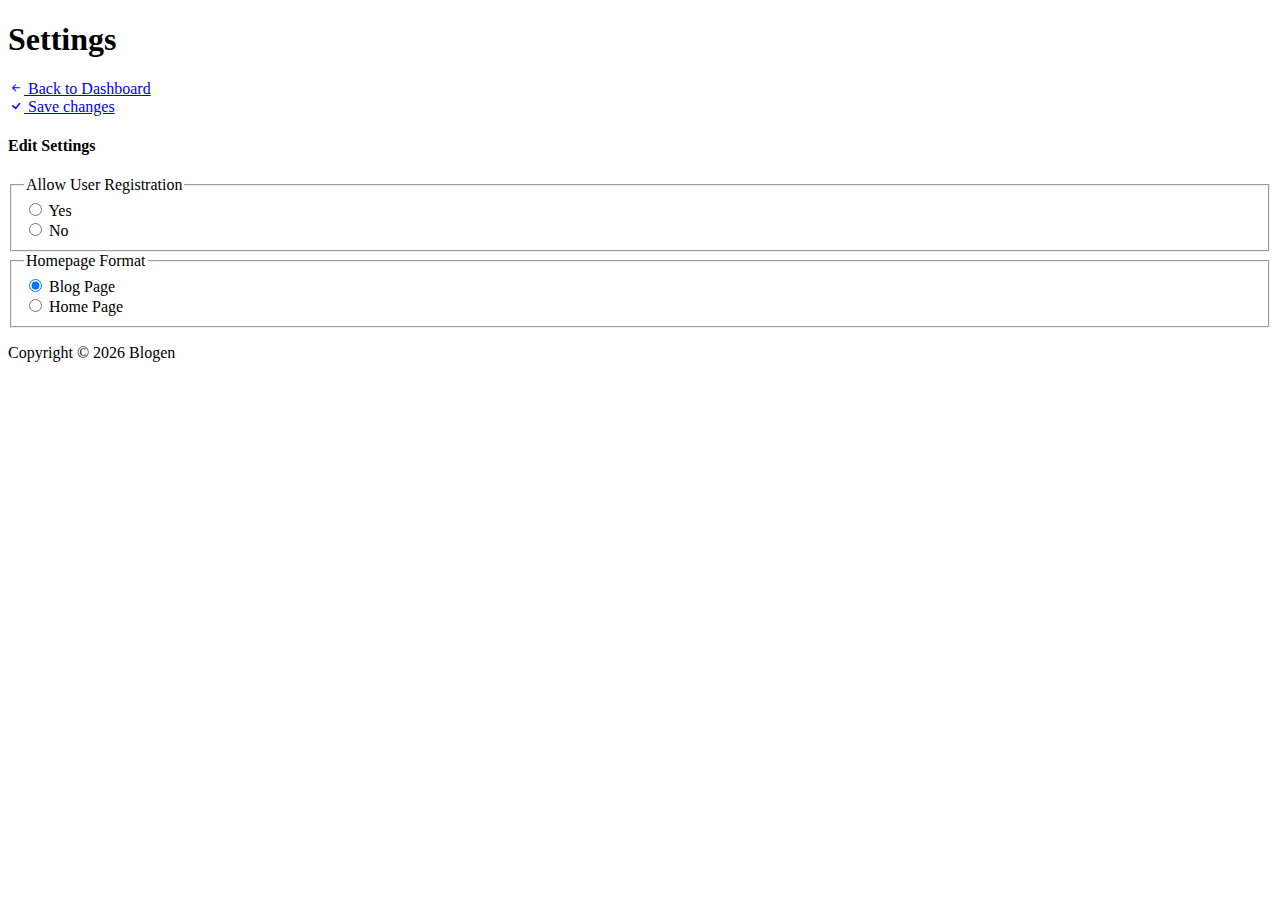
<file: settings.html>
<!DOCTYPE html>
<html lang="en">

<head>
  <meta charset="UTF-8">
  <meta name="viewport" content="width=device-width, initial-scale=1.0">
  <meta http-equiv="X-UA-Compatible" content="ie=edge">
  <link
    href="https://cdn.jsdelivr.net/npm/bootstrap@5.2.0-beta1/dist/css/bootstrap.min.css"
    rel="stylesheet"
    integrity="sha384-0evHe/X+R7YkIZDRvuzKMRqM+OrBnVFBL6DOitfPri4tjfHxaWutUpFmBp4vmVor"
    crossorigin="anonymous">
  <link rel="stylesheet"
    href="https://cdn.jsdelivr.net/npm/bootstrap-icons@1.8.3/font/bootstrap-icons.css">
  <link rel="stylesheet" href="css/style.css">
  <title>Blogen UI</title>
</head>

<body>
  <!-- HEADER -->
  <header id="main-header" class="py-2 bg-dark text-white">
    <div class="container">
      <div class="row">
        <div class="col-md-6">
          <h1 class="details">Settings</h1>
        </div>
      </div>
    </div>
  </header>

  <!-- ACTIONS -->
  <section id="post" class="py-4 mb-4 bg-light">
    <div class="container">
      <div class="row">
        <div class="col-md-3">
          <div class="d-grid">
            <a class="btn btn-light mb-2" href="index.html">
              <i class="bi bi-arrow-left-short"></i>
              Back to Dashboard</a>
          </div>
        </div>
        <div class="col-md-3">
          <div class="d-grid">
            <a class="btn btn-success mb-2" href="index.html" role="button">
              <i class="bi bi-check"></i>
              Save changes</a>
          </div>
        </div>
      </div>
    </div>
  </section>

  <!-- SETTINGS -->
  <section id="settings">
    <div class="container">
      <div class="row">
        <div class="col-md-9">
          <div class="card">
            <div class="card-header">
              <h4>Edit Settings</h4>
            </div>
            <div class="card-body">
              <form>
                <fieldset class="form-group">
                  <legend>Allow User Registration</legend>
                  <div class="form-check">
                    <input class="form-check-input" type="radio" name="flexRadioDefault" value="yes" id="flexRadioDefault1" checked>
                    <label class="form-check-label" for="flexRadioDefault1">
                      Yes
                    </label>
                  </div>
                  <div class="form-check">
                    <input class="form-check-input" type="radio" name="flexRadioDefault" value="no" id="flexRadioDefault2">
                    <label class="form-check-label" for="flexRadioDefault2">
                     No
                    </label>
                  </div>                  
                </fieldset>
                <fieldset class="form-group">
                  <legend>Homepage Format</legend>
                  <div class="form-check">
                    <input class="form-check-input" type="radio" name="flexRadioDefault" value="posts" id="flexRadioDefault3" checked>
                    <label class="form-check-label" for="flexRadioDefault3">
                      Blog Page
                    </label>
                  </div>
                  <div class="form-check">
                    <input class="form-check-input" type="radio" name="flexRadioDefault" value="page" id="flexRadioDefault4">
                    <label class="form-check-label" for="flexRadioDefault4">
                     Home Page
                    </label>
                  </div>                  
                </fieldset>
              </form>
            </div>
          </div>
        </div>
      </div>
    </div>
  </section>

  <footer class="main-footer bg-dark text-white mt-5 p-5">
    <div class="row">
      <div class="col">
        <p class="lead text-center">
          Copyright &copy; <span id="year"></span> Blogen
        </p>
      </div>
    </div>
  </footer>


  <script
    src="https://ajax.googleapis.com/ajax/libs/jquery/3.6.0/jquery.min.js">
  </script>
  <script
    src="https://cdn.jsdelivr.net/npm/@popperjs/core@2.11.5/dist/umd/popper.min.js"
    integrity="sha384-Xe+8cL9oJa6tN/veChSP7q+mnSPaj5Bcu9mPX5F5xIGE0DVittaqT5lorf0EI7Vk"
    crossorigin="anonymous"></script>
  <script
    src="https://cdn.jsdelivr.net/npm/bootstrap@5.2.0-beta1/dist/js/bootstrap.min.js"
    integrity="sha384-kjU+l4N0Yf4ZOJErLsIcvOU2qSb74wXpOhqTvwVx3OElZRweTnQ6d31fXEoRD1Jy"
    crossorigin="anonymous"></script>



  <script>
    // Get the current year for the copyright
    $('#year').text(new Date().getFullYear());
  </script>
</body>

</html>
</file>
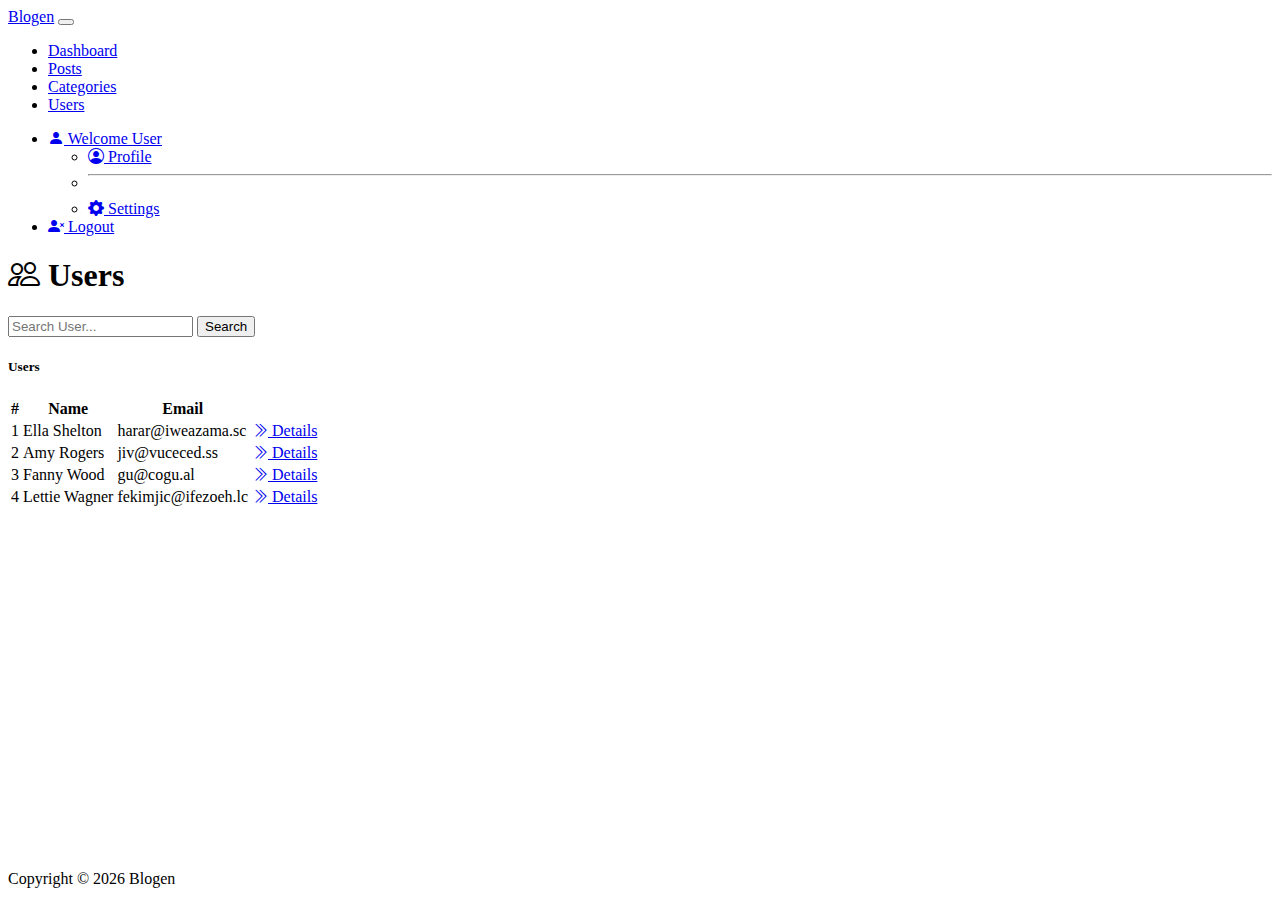
<file: users.html>
<!DOCTYPE html>
<html lang="en">
  <head>
    <meta charset="UTF-8" />
    <meta name="viewport" content="width=device-width, initial-scale=1.0" />
    <meta http-equiv="X-UA-Compatible" content="ie=edge" />
    <link
      href="https://cdn.jsdelivr.net/npm/bootstrap@5.2.0-beta1/dist/css/bootstrap.min.css"
      rel="stylesheet"
      integrity="sha384-0evHe/X+R7YkIZDRvuzKMRqM+OrBnVFBL6DOitfPri4tjfHxaWutUpFmBp4vmVor"
      crossorigin="anonymous"
    />
    <link
      rel="stylesheet"
      href="https://cdn.jsdelivr.net/npm/bootstrap-icons@1.8.3/font/bootstrap-icons.css"
    />
    <link rel="stylesheet" href="css/style.css" />
    <title>Blogen UI</title>
  </head>

  <body>
    <!-- NAVBAR -->
    <nav class="navbar navbar-expand-lg navbar-dark bg-dark py-2">
      <div class="container">
        <a class="navbar-brand" href="index.html">Blogen</a>
        <button
          class="navbar-toggler"
          type="button"
          data-bs-toggle="collapse"
          data-bs-target="#navbarCollapse"
          aria-controls="navbarCollapse"
          aria-expanded="false"
          aria-label="Toggle navigation"
        >
          <span class="navbar-toggler-icon"></span>
        </button>
        <div class="collapse navbar-collapse" id="navbarCollapse">
          <ul class="navbar-nav me-auto mb-2 mb-lg-0">
            <li class="nav-item px-2">
              <a class="nav-link" href="index.html">Dashboard</a>
            </li>
            <li class="nav-item px-2">
              <a class="nav-link" href="posts.html">Posts</a>
            </li>
            <li class="nav-item px-2">
              <a class="nav-link" href="categories.html">Categories</a>
            </li>
            <li class="nav-item px-2">
              <a class="nav-link active" aria-current="page" href="users.html"
                >Users</a
              >
            </li>
          </ul>
          <ul class="navbar-nav mb-2 mb-lg-0">
            <li class="nav-item px-2 dropdown me-3">
              <a
                class="nav-link dropdown-toggle"
                href="#"
                id="navbarDropdown"
                role="button"
                data-bs-toggle="dropdown"
                aria-expanded="false"
              >
                <i class="bi bi-person-fill"></i>
                Welcome User
              </a>
              <ul class="dropdown-menu" aria-labelledby="navbarDropdown">
                <li>
                  <a class="dropdown-item" href="profile.html">
                    <i class="bi bi-person-circle"></i>
                    Profile</a
                  >
                </li>
                <li>
                  <hr class="dropdown-divider" />
                </li>
                <li>
                  <a class="dropdown-item" href="settings.html">
                    <i class="bi bi-gear-fill"></i>
                    Settings</a
                  >
                </li>
              </ul>
            </li>
            <li>
              <a href="login.html" class="nav-link">
                <i class="bi bi-person-x-fill"></i>
                Logout
              </a>
            </li>
          </ul>
        </div>
      </div>
    </nav>

    <!-- HEADER -->
    <header id="main-header" class="py-2 bg-warning text-white">
      <div class="container">
        <div class="row">
          <div class="col-md-6">
            <h1>
              <i class="bi bi-people"></i>
              Users
            </h1>
          </div>
        </div>
      </div>
    </header>

    <!-- SEARCH -->
    <section id="search" class="py-4 mb-4 bg-light">
      <div class="container">
        <div class="row">
          <div class="col-md-6 ms-auto">
            <div class="input-group">
              <input
                type="text"
                class="form-control"
                placeholder="Search User..."
              />
              <button class="btn btn-warning">Search</button>
            </div>
          </div>
        </div>
      </div>
    </section>

    <!-- USERS -->
    <section id="users">
      <div class="container">
        <div class="row">
          <div class="col">
            <div class="card">
              <div class="card-body">
                <h5 class="card-title">Users</h5>
                <table class="table table-striped">
                  <thead class="table-dark">
                    <tr>
                      <th>#</th>
                      <th>Name</th>
                      <th>Email</th>
                      <th></th>
                    </tr>
                  </thead>
                  <tbody>
                    <tr>
                      <td>1</td>
                      <td>Ella Shelton</td>
                      <td>harar@iweazama.sc</td>
                      <td>
                        <a href="details.html" class="btn btn-secondary">
                          <i class="bi bi-chevron-double-right"></i>
                          Details
                        </a>
                      </td>
                    </tr>
                    <tr>
                      <td>2</td>
                      <td>Amy Rogers</td>
                      <td>jiv@vuceced.ss</td>
                      <td>
                        <a href="details.html" class="btn btn-secondary">
                          <i class="bi bi-chevron-double-right"></i>
                          Details
                        </a>
                      </td>
                    </tr>
                    <tr>
                      <td>3</td>
                      <td>Fanny Wood</td>
                      <td>gu@cogu.al</td>
                      <td>
                        <a href="details.html" class="btn btn-secondary">
                          <i class="bi bi-chevron-double-right"></i>
                          Details
                        </a>
                      </td>
                    </tr>
                    <tr>
                      <td>4</td>
                      <td>Lettie Wagner</td>
                      <td>fekimjic@ifezoeh.lc</td>

                      <td>
                        <a href="details.html" class="btn btn-secondary">
                          <i class="bi bi-chevron-double-right"></i>
                          Details
                        </a>
                      </td>
                    </tr>
                  </tbody>
                </table>
              </div>
            </div>
          </div>
        </div>
      </div>
    </section>

    <footer class="main-footer bg-dark text-white mt-5 p-5">
      <div class="row">
        <div class="col">
          <p class="lead text-center">
            Copyright &copy; <span id="year"></span> Blogen
          </p>
        </div>
      </div>
    </footer>

    <script src="https://ajax.googleapis.com/ajax/libs/jquery/3.6.0/jquery.min.js"></script>
    <script
      src="https://cdn.jsdelivr.net/npm/@popperjs/core@2.11.5/dist/umd/popper.min.js"
      integrity="sha384-Xe+8cL9oJa6tN/veChSP7q+mnSPaj5Bcu9mPX5F5xIGE0DVittaqT5lorf0EI7Vk"
      crossorigin="anonymous"
    ></script>
    <script
      src="https://cdn.jsdelivr.net/npm/bootstrap@5.2.0-beta1/dist/js/bootstrap.min.js"
      integrity="sha384-kjU+l4N0Yf4ZOJErLsIcvOU2qSb74wXpOhqTvwVx3OElZRweTnQ6d31fXEoRD1Jy"
      crossorigin="anonymous"
    ></script>

    <script>
      // Get the current year for the copyright
      $("#year").text(new Date().getFullYear());
    </script>
  </body>
</html>
</file>
<file: css/style.css>
#categories,
#posts,
#users {
  min-height: 55vh;
}
</file>
